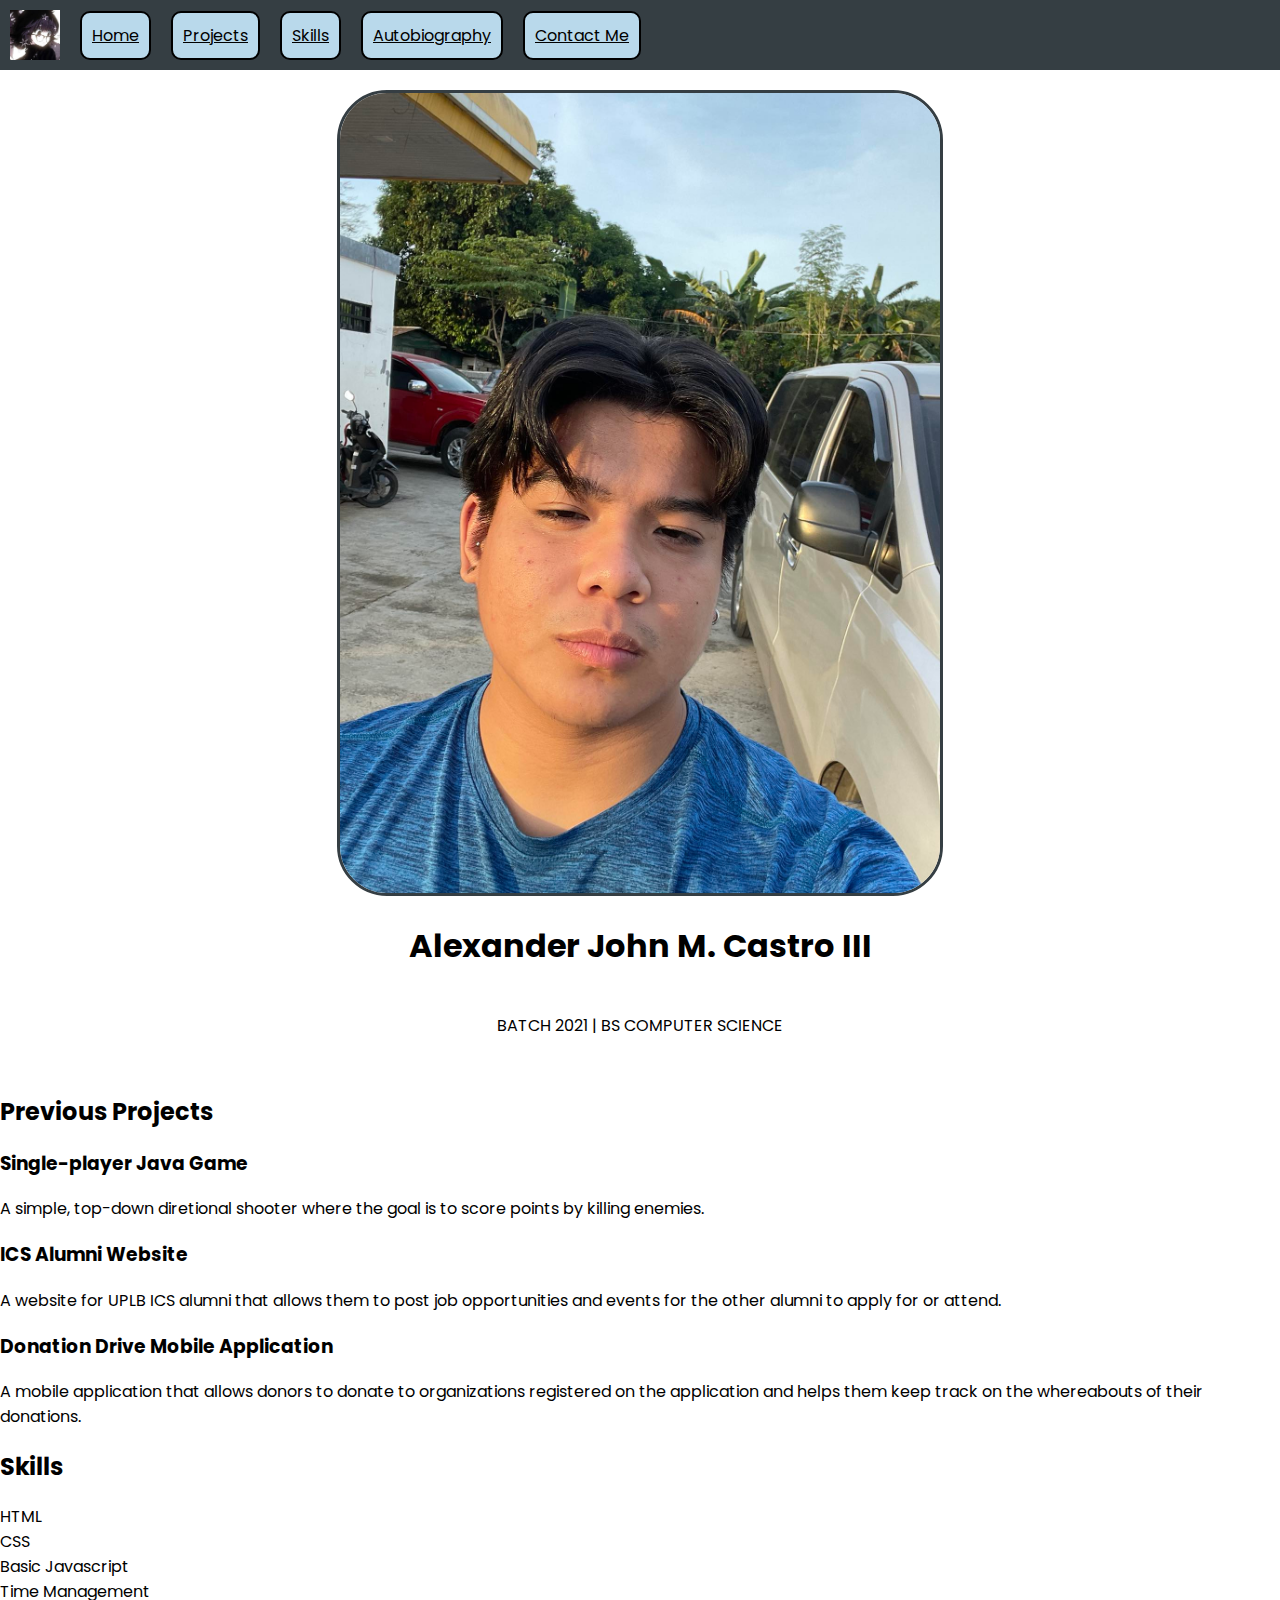
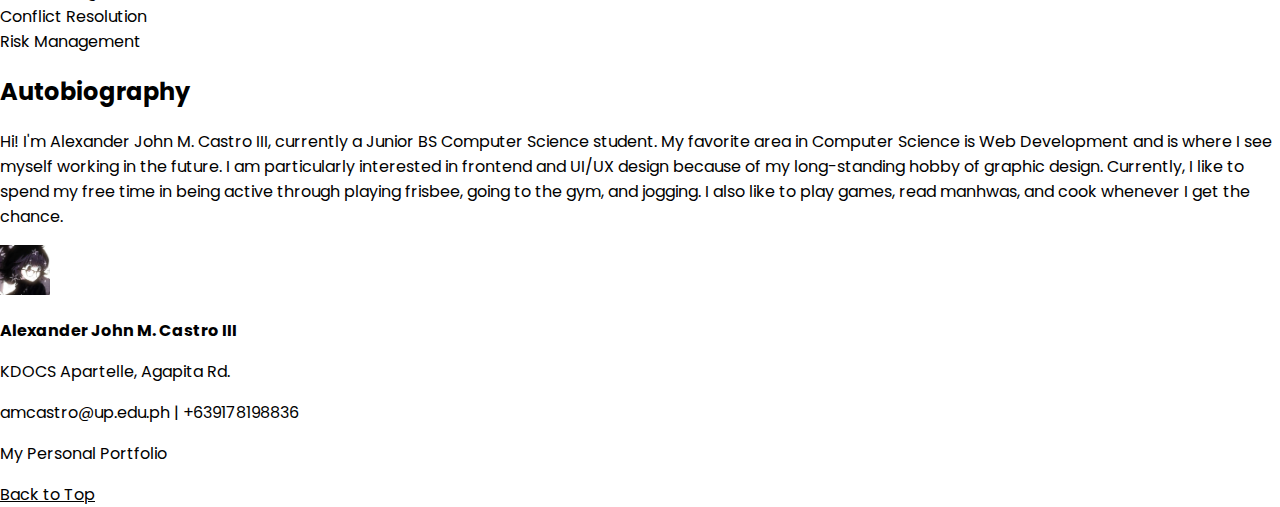
<file: index.html>
<!DOCTYPE html>

<html>
  <head>
    <title>My Personal Portfolio</title>
    <link rel="stylesheet" type="text/css" href="flex.css" />
  </head>

  <body id="top">
    <nav>
    <div class="nav-bar" >
        <img src="icon.jpg" class="logo" alt="My Logo">
        <div class="nav-item">
            <a href="#home">Home</a>
        </div>
        <div class="nav-item">
            <a href="#projects">Projects</a>
        </div>
        <div class="nav-item">
            <a href="#skills">Skills</a>
        </div>
        <div class="nav-item">
            <a href="#bio">Autobiography</a>
        </div> 
        <div class="nav-item">
            <a href="#contact">Contact Me</a>
        </div>
    </div>
    </nav>

    <header id="home" class="header-section">
        <div class="header-container">
            <img src="feat_photo.jpg" alt="Featured Photo" class="featured-photo">
            <h1 class="name">Alexander John M. Castro III</h1>
            <p class="desc">BATCH 2021 | BS COMPUTER SCIENCE</p>
        </div>
    </header>

    <div id="projects" class="project-container">
        <h2>Previous Projects</h2>

        <div class="project-items">
            <div class="project-card">
                <h3>Single-player Java Game</h3>
                <p>A simple, top-down diretional shooter where the goal is to score points by killing enemies.</p>
            </div>

            <div class="project-card">
                <h3>ICS Alumni Website</h3>
                <p>A website for UPLB ICS alumni that allows them to post job opportunities and events for the other alumni to apply for or attend.</p>
            </div>

            <div class="project-card">
                <h3>Donation Drive Mobile Application</h3>
                <p>A mobile application that allows donors to donate to organizations registered on the application and helps them keep track on the whereabouts of their donations.</p>
            </div>
        </div>
    </div>

    <div id="skills" class="skills-autobiography-container">
        <div class="skills-section">
            <h2>Skills</h2>

            <div class="skills">
                <div class="skill-item">HTML</div>
                <div class="skill-item">CSS</div>
                <div class="skill-item">Basic Javascript</div>
                <div class="skill-item">Time Management</div>
                <div class="skill-item">Conflict Resolution</div>
                <div class="skill-item">Risk Management</div>
            </div>
        </div>

        <div id="bio" class="autobiography-section">
            <h2>Autobiography</h2>
            <p>
                Hi! I'm Alexander John M. Castro III, currently a Junior BS Computer Science student.
                My favorite area in Computer Science is Web Development and is where I see myself working in the future.
                I am particularly interested in frontend and UI/UX design because of my long-standing hobby of graphic design.
                Currently, I like to spend my free time in being active through playing frisbee, going to the gym, and jogging.
                I also like to play games, read manhwas, and cook whenever I get the chance.
            </p>
        </div>
    </div>

    <footer id="contact" class="footer-section">
        <div class="footer-flex">
            <div class="footer-item">
                <img src="icon.jpg" class="logo" alt="My Logo">
            </div>

            <div class="footer-item">
                <p><strong>Alexander John M. Castro III</strong></p>
                <p>KDOCS Apartelle, Agapita Rd.</p>
                <p>amcastro@up.edu.ph | +639178198836</p>
            </div>

            <div class="footer-item">
                <p>My Personal Portfolio</p>
                <a href="#top" class="to-top">Back to Top</a>
            </div>
        </div>
    </footer>
  </body>

</html>
</file>
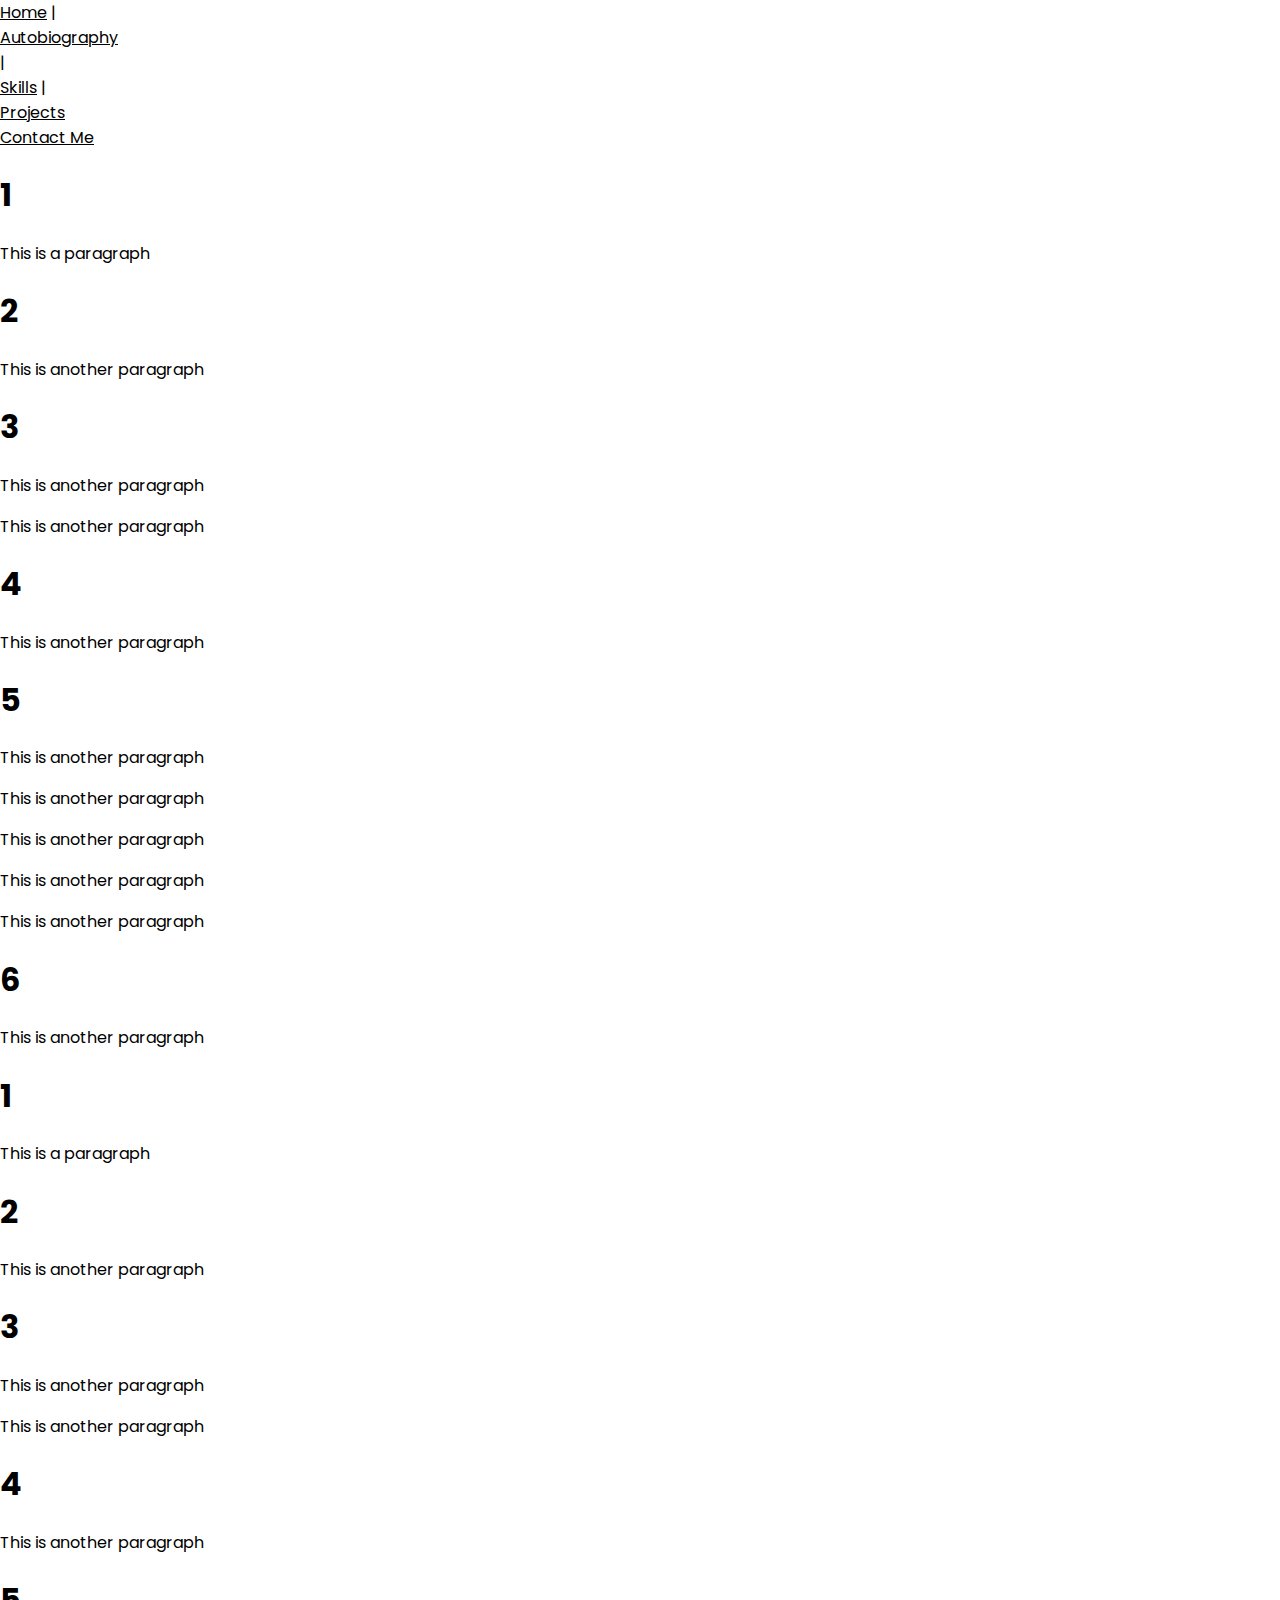
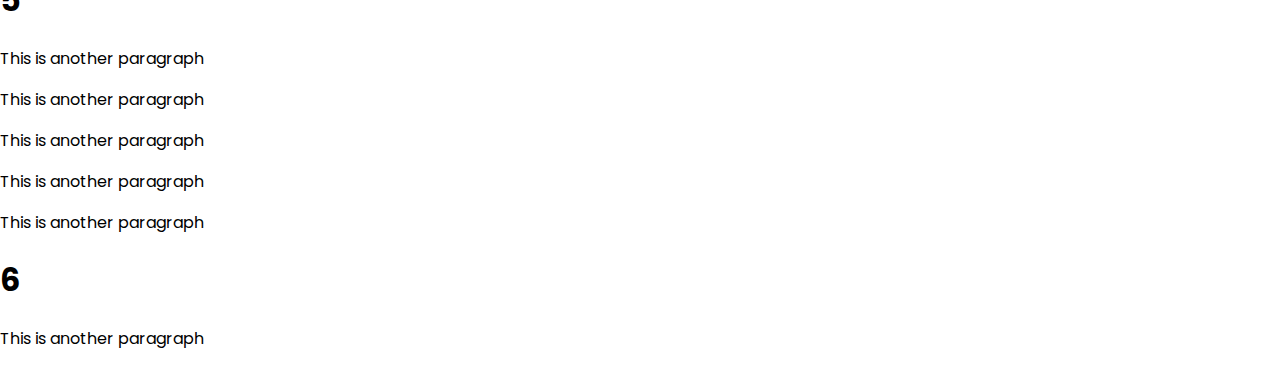
<file: flex.html>
<!DOCTYPE html>

<html>
  <head>
    <title>My Personal Portfolio</title>
    <link rel="stylesheet" type="text/css" href="flex.css" />
  </head>

  <body>
    <nav>
    <div class="nav_bar" >
        <div class="flex-item" style="flex: 1">
            <a href="/home/">Home</a> |
        </div>
        <div class="flex-item" style="flex: 1">
            <a href="/bio/">Autobiography</a>
        </div> 
    |   <div class="flex-item" style="flex: 1">
            <a href="/skills/">Skills</a> |
        </div>
        <div class="flex-item" style="flex: 1">
            <a href="/projects/">Projects</a>
        </div>
        <div class="flex-item" style="flex: 1">
            <a href="/contact/">Contact Me</a>
        </div>
    </div>
    </nav>

    <div class="flex-container">
        <div class="flex-item" style="flex: 3;">
            <h1>1</h1>
            <p>This is a paragraph</p>
        </div>
        <div class="flex-item" style="flex: 3;">
            <h1>2</h1>
            <p>This is another paragraph</p>
        </div>
        <div class="flex-item" style="flex: 2;">
            <h1>3</h1>
            <p>This is another paragraph</p>
            <p>This is another paragraph</p>
        </div>
        <div class="flex-item" style="flex: 4;">
            <h1>4</h1>
            <p>This is another paragraph</p>
        </div>
        <div class="flex-item" style="flex: 3;">
            <h1>5</h1>
            <p>This is another paragraph</p>
            <p>This is another paragraph</p>
            <p>This is another paragraph</p>
            <p>This is another paragraph</p>
            <p>This is another paragraph</p>
        </div>
        <div class="flex-item" style="flex: 1;">
            <h1>6</h1>
            <p>This is another paragraph</p>
        </div>
    </div>
    <div class="flex-container2">
        <div class="flex-item" style="flex: 3;">
            <h1>1</h1>
            <p>This is a paragraph</p>
        </div>
        <div class="flex-item" style="flex: 3;">
            <h1>2</h1>
            <p>This is another paragraph</p>
        </div>
        <div class="flex-item" style="flex: 2;">
            <h1>3</h1>
            <p>This is another paragraph</p>
            <p>This is another paragraph</p>
        </div>
        <div class="flex-item" style="flex: 4;">
            <h1>4</h1>
            <p>This is another paragraph</p>
        </div>
        <div class="flex-item" style="flex: 3;">
            <h1>5</h1>
            <p>This is another paragraph</p>
            <p>This is another paragraph</p>
            <p>This is another paragraph</p>
            <p>This is another paragraph</p>
            <p>This is another paragraph</p>
        </div>
        <div class="flex-item" style="flex: 1;">
            <h1>6</h1>
            <p>This is another paragraph</p>
        </div>
    </div>
  </body>

</html>
</file>
<file: flex.css>
@import url('https://fonts.googleapis.com/css2?family=Poppins:ital,wght@0,100;0,200;0,300;0,400;0,500;0,600;0,700;0,800;0,900;1,100;1,200;1,300;1,400;1,500;1,600;1,700;1,800;1,900&display=swap');

body {
    margin: 0;
    font-family: Poppins;
    background-color: #ffffff;
}

.logo {
    height: 50px;
    width: 50px;
}

a {
    color: black;
}

/* NAVBAR STYLING */
.nav-item {
    display: flex;
    background-color: #b9d9eb;
    flex-direction: row;
    border: 2px solid black;
    border-radius: 10px;
    padding: 10px;
}

.nav-bar {
    display: flex;
    align-items: center;
    background-color: #353e43;
    padding: 10px;
    gap: 20px;
    flex-direction: row;
}

/* FEATURED PHOTO STYLING */
.header-section {
    background-color: #ffffff;
    padding: 20px;
}

.header-container {
    display: flex;
    justify-content: center;
    align-items: center;
    gap: 5px;
    flex-direction: column;
}

.featured-photo {
    height: 800px;
    width: 600px;
    border: 3px solid #353e43;
    border-radius: 50px;
}
</file>
